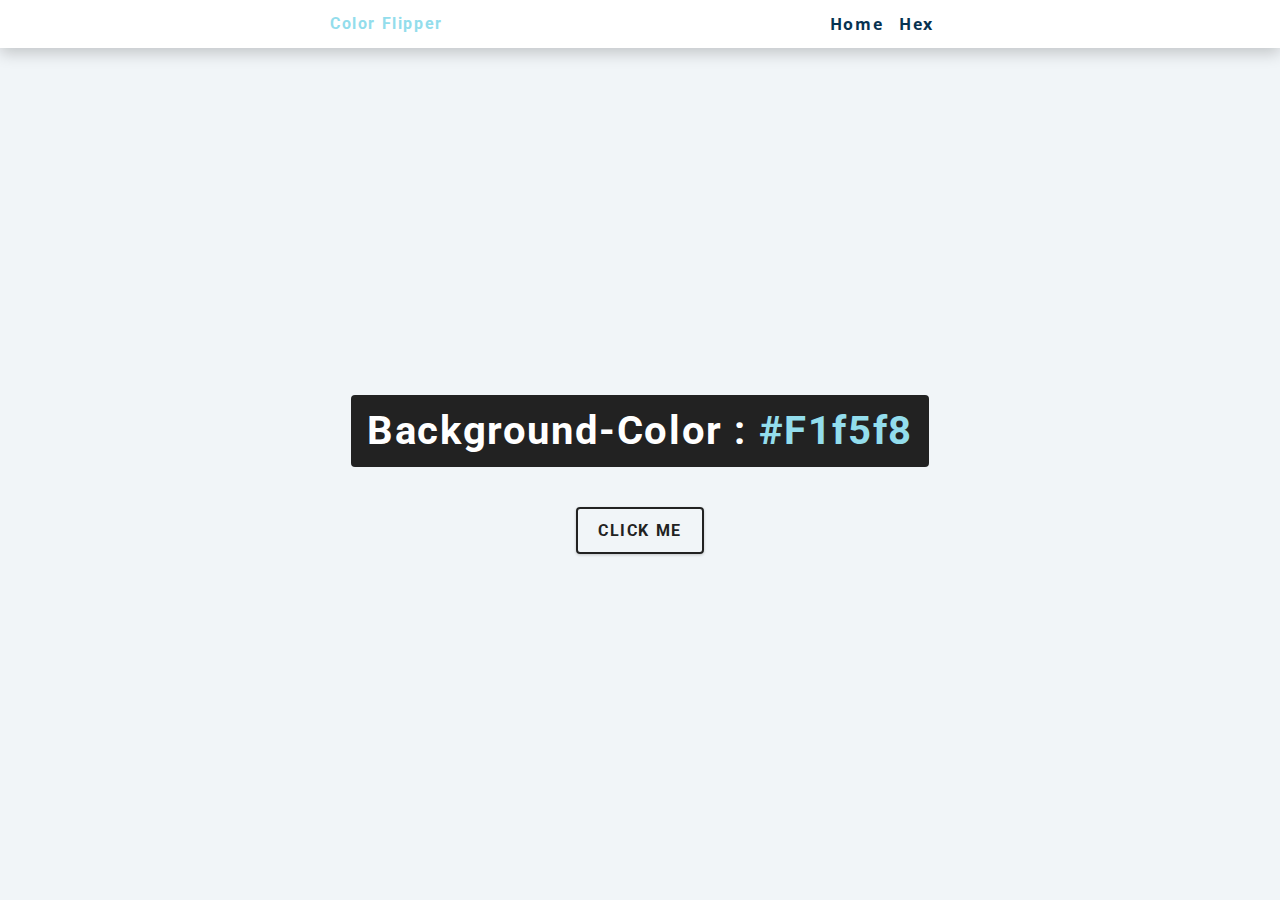
<file: index.html>
<!DOCTYPE html>
<html lang="en">
<head>
    <meta charset="UTF-8">
    <meta name="viewport" content="width=device-width, initial-scale=1.0">
    <title>Color flipper</title>
    <link rel="stylesheet" href="style.css">
</head>
<body>
    <section id="nav">
        <div class="nav-center">
            <h4>Color flipper</h4>
            <ul class="navlinks">
                <li>
                    <a href="index.html">Home</a>
                </li>
                <li>
                    <a href="hex.html">hex</a>
                </li>
            </ul>
        </div>
    </section>
    <main>
        <div class="container">
            <h2>background-color : <span class="color">
                #f1f5f8
            </span></h2>
            <button class="btn btn-hero" id="btn">click me</button>
        </div>
    </main>
    <script src="app.js"></script>
</body>
</html>
</file>
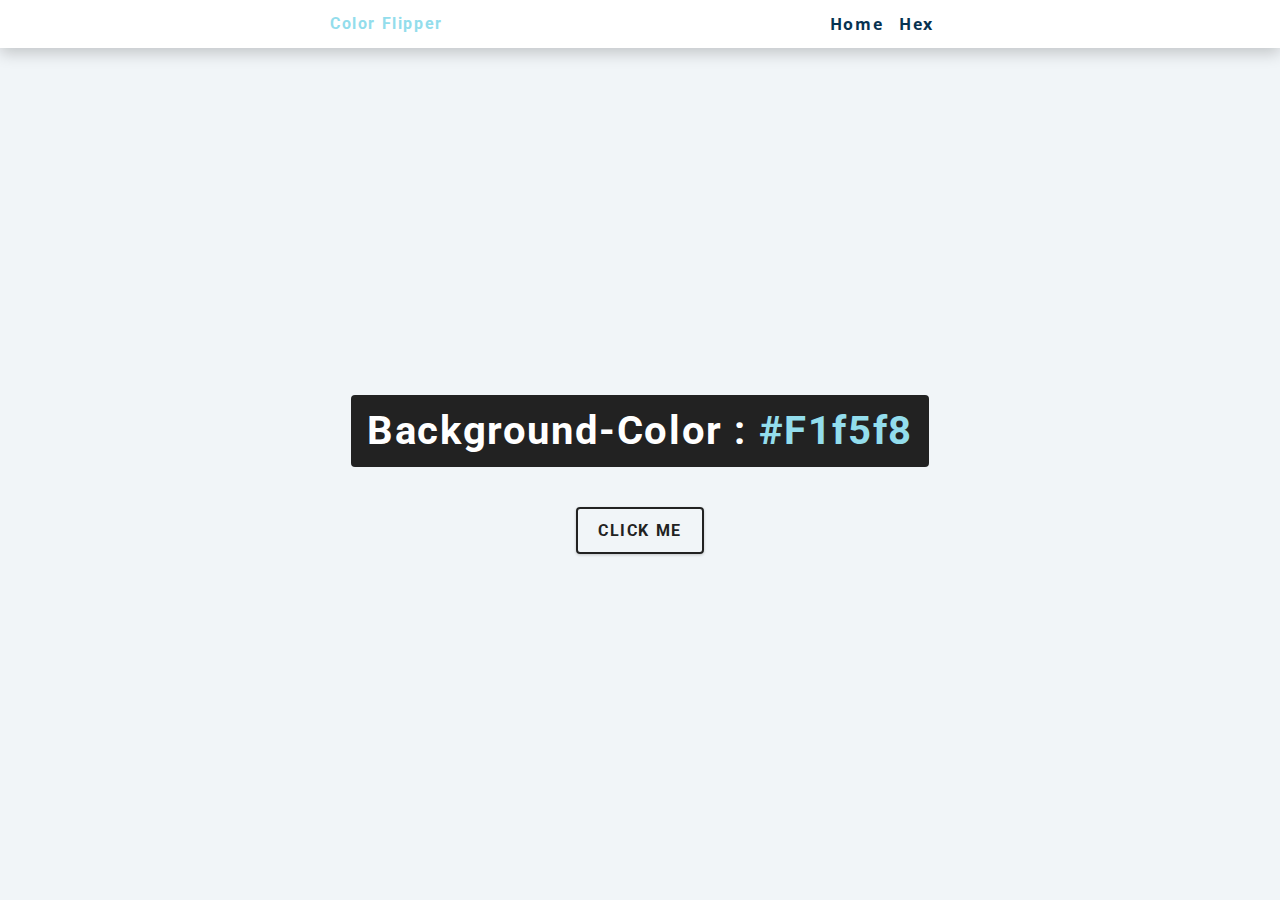
<file: hex.html>
<!DOCTYPE html>
<html lang="en">

<head>
    <meta charset="UTF-8">
    <meta name="viewport" content="width=device-width, initial-scale=1.0">
    <title>Color flipper</title>
    <link rel="stylesheet" href="style.css">
</head>

<body>
    <section id="nav">
        <div class="nav-center">
            <h4>Color flipper</h4>
            <ul class="navlinks">
                <li>
                    <a href="index.html">Home</a>
                </li>
                <li>
                    <a href="hex.html">hex</a>
                </li>
            </ul>
        </div>
    </section>
    <main>
        <div class="container">
            <h2>background-color : <span class="color">
                    #f1f5f8
                </span></h2>
            <button class="btn btn-hero" id="btn">click me</button>
        </div>
    </main>
    <script src="hex.js"></script>
</body>

</html>
</file>
<file: style.css>
/*
Fonts
*/
@import url("https://fonts.googleapis.com/css?family=Open+Sans|Roboto:400,700&display=swap");

/*
Variables
*/

:root {
    /* dark shades of primary color*/
    --clr-primary-1: hsl(205, 86%, 17%);
    --clr-primary-2: hsl(205, 77%, 27%);
    --clr-primary-3: hsl(205, 72%, 37%);
    --clr-primary-4: hsl(205, 63%, 48%);
    /* primary/main color */
    --clr-primary-5: hsl(190, 70%, 75%);
    /* lighter shades of primary color */
    --clr-primary-6: hsl(205, 89%, 70%);
    --clr-primary-7: hsl(205, 90%, 76%);
    --clr-primary-8: hsl(205, 86%, 81%);
    --clr-primary-9: hsl(205, 90%, 88%);
    --clr-primary-10: hsl(205, 100%, 96%);
    /* darkest grey - used for headings */
    --clr-grey-1: hsl(209, 61%, 16%);
    --clr-grey-2: hsl(211, 39%, 23%);
    --clr-grey-3: hsl(209, 34%, 30%);
    --clr-grey-4: hsl(209, 28%, 39%);
    /* grey used for paragraphs */
    --clr-grey-5: hsl(210, 22%, 49%);
    --clr-grey-6: hsl(209, 23%, 60%);
    --clr-grey-7: hsl(211, 27%, 70%);
    --clr-grey-8: hsl(210, 31%, 80%);
    --clr-grey-9: hsl(212, 33%, 89%);
    --clr-grey-10: hsl(210, 36%, 96%);
    --clr-white: #fff;
    --clr-red-dark: hsl(360, 67%, 44%);
    --clr-red-light: hsl(360, 71%, 66%);
    --clr-green-dark: hsl(125, 67%, 44%);
    --clr-green-light: hsl(125, 71%, 66%);
    --clr-black: #222;
    --ff-primary: "Roboto", sans-serif;
    --ff-secondary: "Open Sans", sans-serif;
    --transition: all 0.3s linear;
    --spacing: 0.1rem;
    --radius: 0.25rem;
    --light-shadow: 0 5px 15px rgba(0, 0, 0, 0.1);
    --dark-shadow: 0 5px 15px rgba(0, 0, 0, 0.2);
    --max-width: 1170px;
    --fixed-width: 620px;
}

/*
Global Styles
*/

*,
::after,
::before {
    margin: 0;
    padding: 0;
    box-sizing: border-box;
}

body {
    font-family: var(--ff-secondary);
    background: var(--clr-grey-10);
    color: var(--clr-grey-1);
    line-height: 1.5;
    font-size: 0.875rem;
}

ul {
    list-style-type: none;
}

a {
    text-decoration: none;
}

h1,
h2,
h3,
h4 {
    letter-spacing: var(--spacing);
    text-transform: capitalize;
    line-height: 1.25;
    margin-bottom: 0.75rem;
    font-family: var(--ff-primary);
}

h1 {
    font-size: 3rem;
}

h2 {
    font-size: 2rem;
}

h3 {
    font-size: 1.25rem;
}

h4 {
    font-size: 0.875rem;
}

p {
    margin-bottom: 1.25rem;
    color: var(--clr-grey-5);
}

@media screen and (min-width: 800px) {
    h1 {
        font-size: 4rem;
    }

    h2 {
        font-size: 2.5rem;
    }

    h3 {
        font-size: 1.75rem;
    }

    h4 {
        font-size: 1rem;
    }

    body {
        font-size: 1rem;
    }

    h1,
    h2,
    h3,
    h4 {
        line-height: 1;
    }
}

/*  global classes */

/* section */
.section {
    padding: 5rem 0;
}

.section-center {
    width: 90vw;
    margin: 0 auto;
    max-width: 1170px;
}

@media screen and (min-width: 992px) {
    .section-center {
        width: 95vw;
    }
}

main {
    min-height: 100vh;
    display: grid;
    place-items: center;
}

/*
Nav
*/
#nav {
    background: var(--clr-white);
    height: 3rem;
    display: grid;
    align-items: center;
    box-shadow: var(--dark-shadow);
}

.nav-center {
    width: 90vw;
    max-width: var(--fixed-width);
    margin: 0 auto;
    display: flex;
    align-items: center;
    justify-content: space-between;
}

.nav-center h4 {
    margin-bottom: 0;
    color: var(--clr-primary-5);
}

.navlinks {
    display: flex;
}

#nav a {
    text-transform: capitalize;
    font-weight: 700;
    font-size: 1rem;
    color: var(--clr-primary-1);
    letter-spacing: var(--spacing);
    margin-right: 1rem;
}

#nav a:hover {
    color: var(--clr-primary-5);
}

/*

Container

*/
main {
    min-height: calc(100vh - 3rem);
    display: grid;
    place-items: center;
}

.container {
    text-align: center;
}

.container h2 {
    background: var(--clr-black);
    color: var(--clr-white);
    padding: 1rem;
    border-radius: var(--radius);
    margin-bottom: 2.5rem;
}

.color {
    color: var(--clr-primary-5);
}

.btn-hero {
    font-family: var(--ff-primary);
    text-transform: uppercase;
    background: transparent;
    color: var(--clr-black);
    letter-spacing: var(--spacing);
    display: inline-block;
    font-weight: 700;
    transition: var(--transition);
    border: 2px solid var(--clr-black);
    cursor: pointer;
    box-shadow: 0 1px 3px rgba(0, 0, 0, 0.2);
    border-radius: var(--radius);
    font-size: 1rem;
    padding: 0.75rem 1.25rem;
}

.btn-hero:hover {
    color: var(--clr-white);
    background: var(--clr-black);
}
</file>
